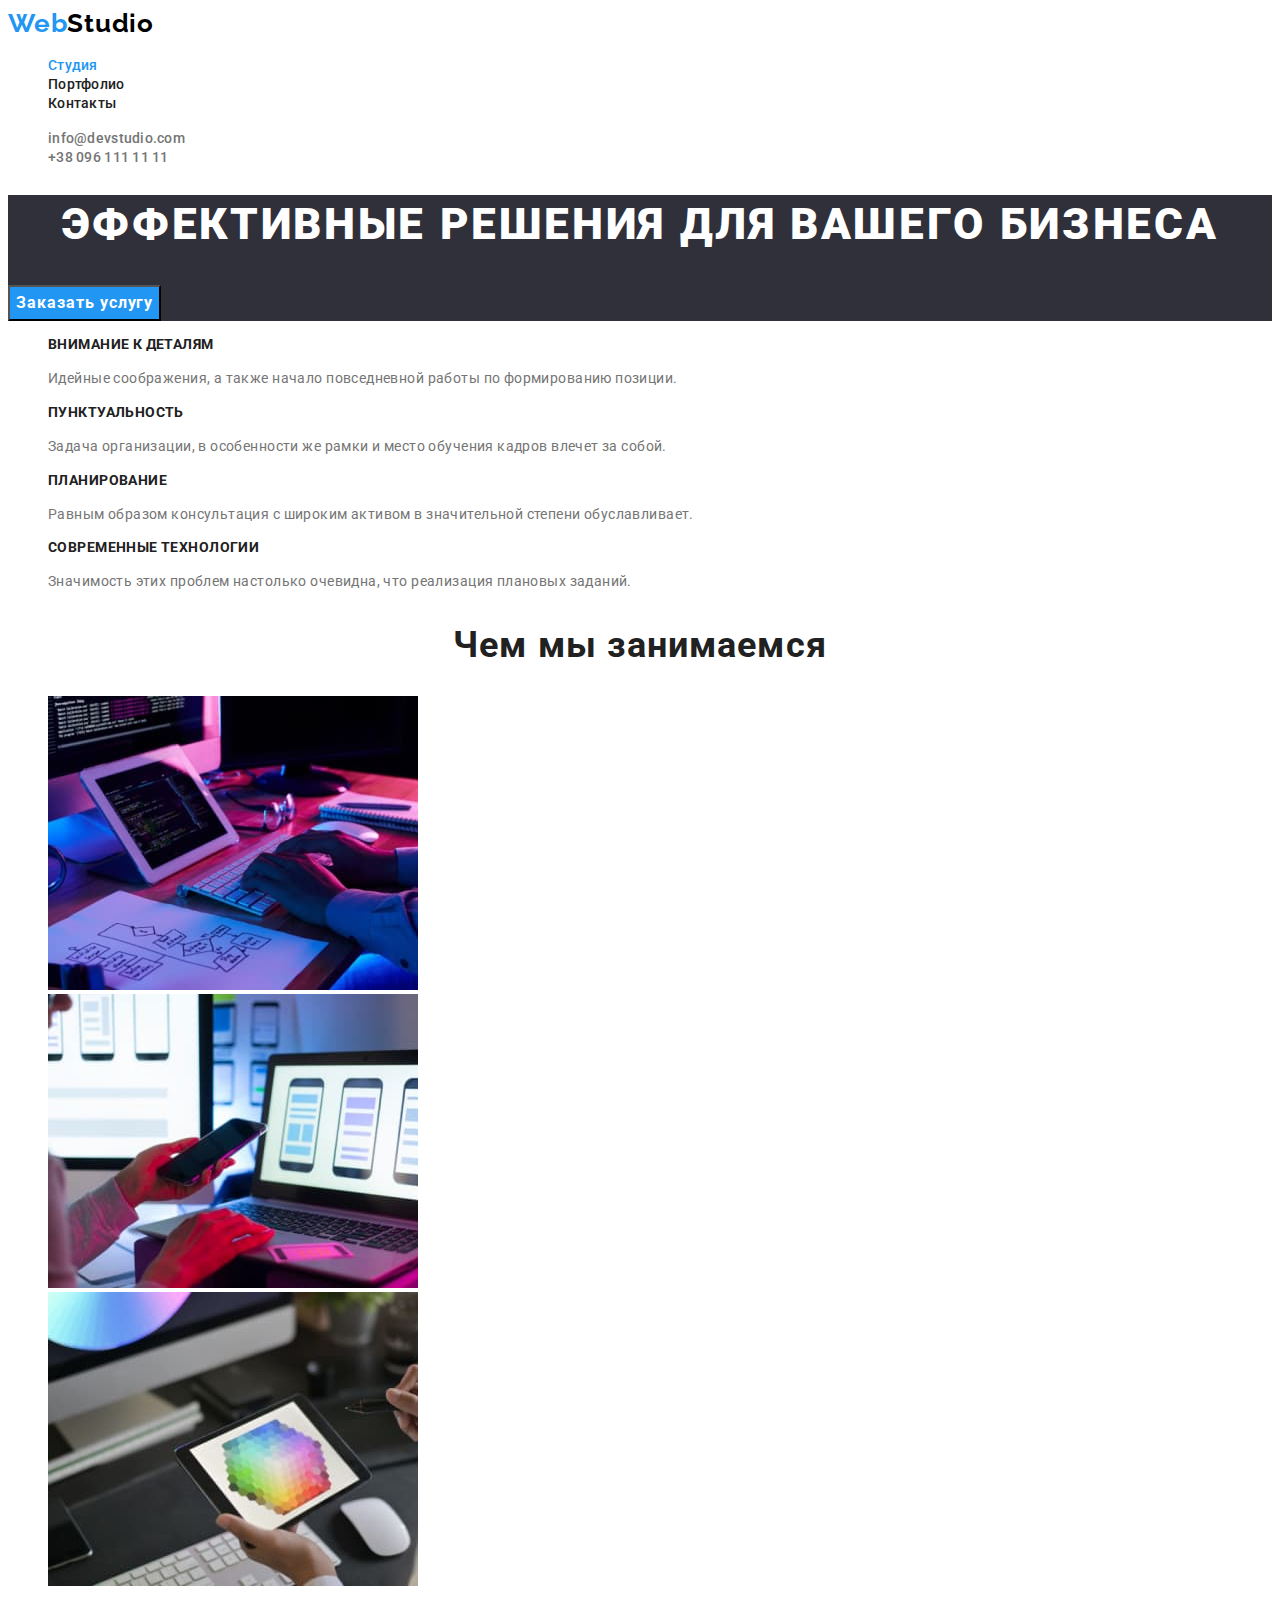
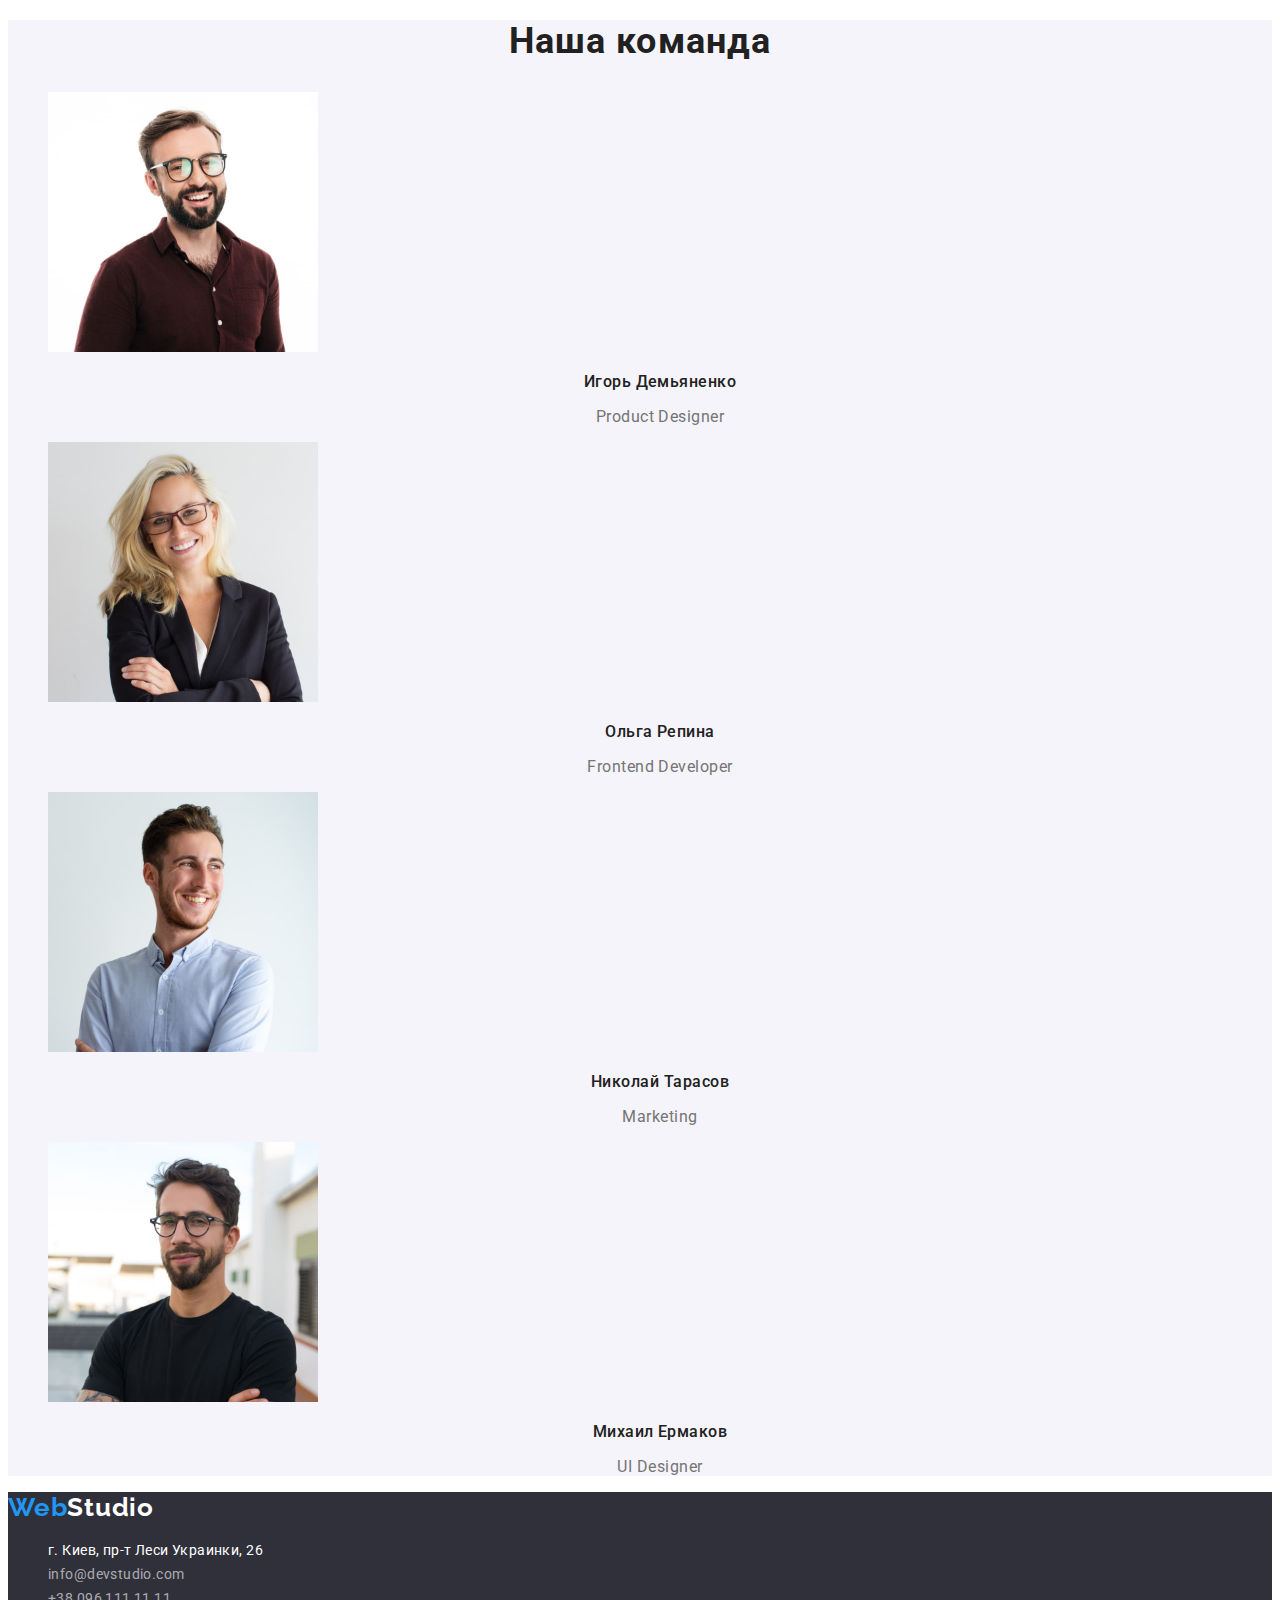
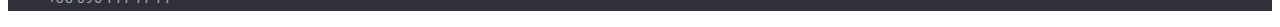
<file: index.html>
<!DOCTYPE html>
<html lang="ru">
  <head>
    <meta charset="UTF-8" />
    <meta http-equiv="X-UA-Compatible" content="IE=edge" />
    <meta name="viewport" content="width=device-width, initial-scale=1.0" />
    <link rel="preconnect" href="https://fonts.googleapis.com" />
    <link rel="preconnect" href="https://fonts.gstatic.com" crossorigin />
    <link
      href="https://fonts.googleapis.com/css2?family=Montserrat:wght@400;700&family=Raleway:wght@700&family=Roboto:wght@400;500;700;900&display=swap"
      rel="stylesheet"
    />
    <link
      rel="stylesheet"
      href="https://cdnjs.cloudflare.com/ajax/libs/modern-normalize/1.1.0/modern-normalize.min.css"
      integrity="sha512-wpPYUAdjBVSE4KJnH1VR1HeZfpl1ub8YT/NKx4PuQ5NmX2tKuGu6U/JRp5y+Y8XG2tV+wKQpNHVUX03MfMFn9Q=="
      crossorigin="anonymous"
      referrerpolicy="no-referrer"
    />
    <link rel="stylesheet" href="./css/styles.css" />
    <title>Document</title>
  </head>
  <body>
    <header class="header">
      <nav class="header-nav">
        <a href="./index.html" class="header-nav-link link" lang="en"
          >Web<span class="header-nav-text">Studio</span></a
        >
        <ul class="header-nav-list list">
          <li class="header-nav-item">
            <a href="./index.html" class="accent link">Студия</a>
          </li>
          <li class="header-nav-item">
            <a href="./portfolio.html" class="header-link link">Портфолио</a>
          </li>
          <li class="header-nav-item"><a href="#" class="header-link link">Контакты</a></li>
        </ul>
      </nav>
      <ul class="header-list list">
        <li class="header-item">
          <a href="mailto:info@devstudio.com" class="header-mail link">info@devstudio.com</a>
        </li>
        <li class="header-item">
          <a href="tel:+380961111111" class="header-tel link">+38 096 111 11 11</a>
        </li>
      </ul>
    </header>
    <main>
      <section class="presentation">
        <h1 class="presentation-title">Эффективные решения для вашего бизнеса</h1>
        <button type="button" class="presentation-btn">Заказать услугу</button>
      </section>
      <section class="benefits">
        <h2 class="benefits-title visually-hidden">Преимущества</h2>
        <ul class="benefits-list list">
          <li class="benefits-item">
            <h3 class="benefits-item-title">Внимание к деталям</h3>
            <p class="benefits-item-text">
              Идейные соображения, а также начало повседневной работы по формированию позиции.
            </p>
          </li>
          <li class="benefits-item">
            <h3 class="benefits-item-title">Пунктуальность</h3>
            <p class="benefits-item-text">
              Задача организации, в особенности же рамки и место обучения кадров влечет за собой.
            </p>
          </li>
          <li class="benefits-item">
            <h3 class="benefits-item-title">Планирование</h3>
            <p class="benefits-item-text">
              Равным образом консультация с широким активом в значительной степени обуславливает.
            </p>
          </li>
          <li class="benefits-item">
            <h3 class="benefits-item-title">Современные технологии</h3>
            <p class="benefits-item-text">
              Значимость этих проблем настолько очевидна, что реализация плановых заданий.
            </p>
          </li>
        </ul>
      </section>
      <section class="about">
        <h2 class="about-title">Чем мы занимаемся</h2>
        <ul class="about-list list">
          <li class="about-item">
            <img src="./images/box-1.jpg" alt="клавиатура" width="370" height="294" />
          </li>
          <li class="about-item">
            <img src="./images/box-2.jpg" alt="смартфон" width="370" height="294" />
          </li>
          <li class="about-item">
            <img src="./images/box-3.jpg" alt="планшет" width="370" height="294" />
          </li>
        </ul>
      </section>
      <section class="team">
        <h2 class="team-title">Наша команда</h2>
        <ul class="team-list list">
          <li class="team-item">
            <img src="./images/img-1.jpg" alt="Дизайнер продукта" width="270" height="260" />
            <h3 class="team-item-title">Игорь Демьяненко</h3>
            <p class="team-item-text" lang="en">Product Designer</p>
          </li>
          <li class="team-item">
            <img src="./images/img-2.jpg" alt="Фронтенд-разработчик" width="270" height="260" />
            <h3 class="team-item-title">Ольга Репина</h3>
            <p class="team-item-text" lang="en">Frontend Developer</p>
          </li>
          <li class="team-item">
            <img src="./images/img-3.jpg" alt="Маркетолог" width="270" height="260" />
            <h3 class="team-item-title">Николай Тарасов</h3>
            <p class="team-item-text" lang="en">Marketing</p>
          </li>
          <li class="team-item">
            <img
              src="./images/img-4.jpg"
              alt="Дизайнер пользовательского интерфейса"
              width="270"
              height="260"
            />
            <h3 class="team-item-title">Михаил Ермаков</h3>
            <p class="team-item-text" lang="en">UI Designer</p>
          </li>
        </ul>
      </section>
    </main>
    <footer class="footer">
      <a href="./index.html" class="footer-link link" lang="en"
        >Web<span class="footer-text">Studio</span></a
      >
      <address class="footer-address">
        <ul class="footer-address-list list">
          <li class="footer-address-item">
            <a
              href="https://goo.gl/maps/JhfwHKGLVPpdM8U38"
              class="footer-address-link link"
              target="_blank"
              rel="noopener nofollow noreferrer"
              >г. Киев, пр-т Леси Украинки, 26</a
            >
          </li>
          <li class="footer-address-item">
            <a href="mailto:info@devstudio.com" class="footer-mail link">info@devstudio.com</a>
          </li>
          <li class="footer-address-item">
            <a href="tel:+380961111111" class="footer-tel link">+38 096 111 11 11</a>
          </li>
        </ul>
      </address>
    </footer>
  </body>
</html>
</file>
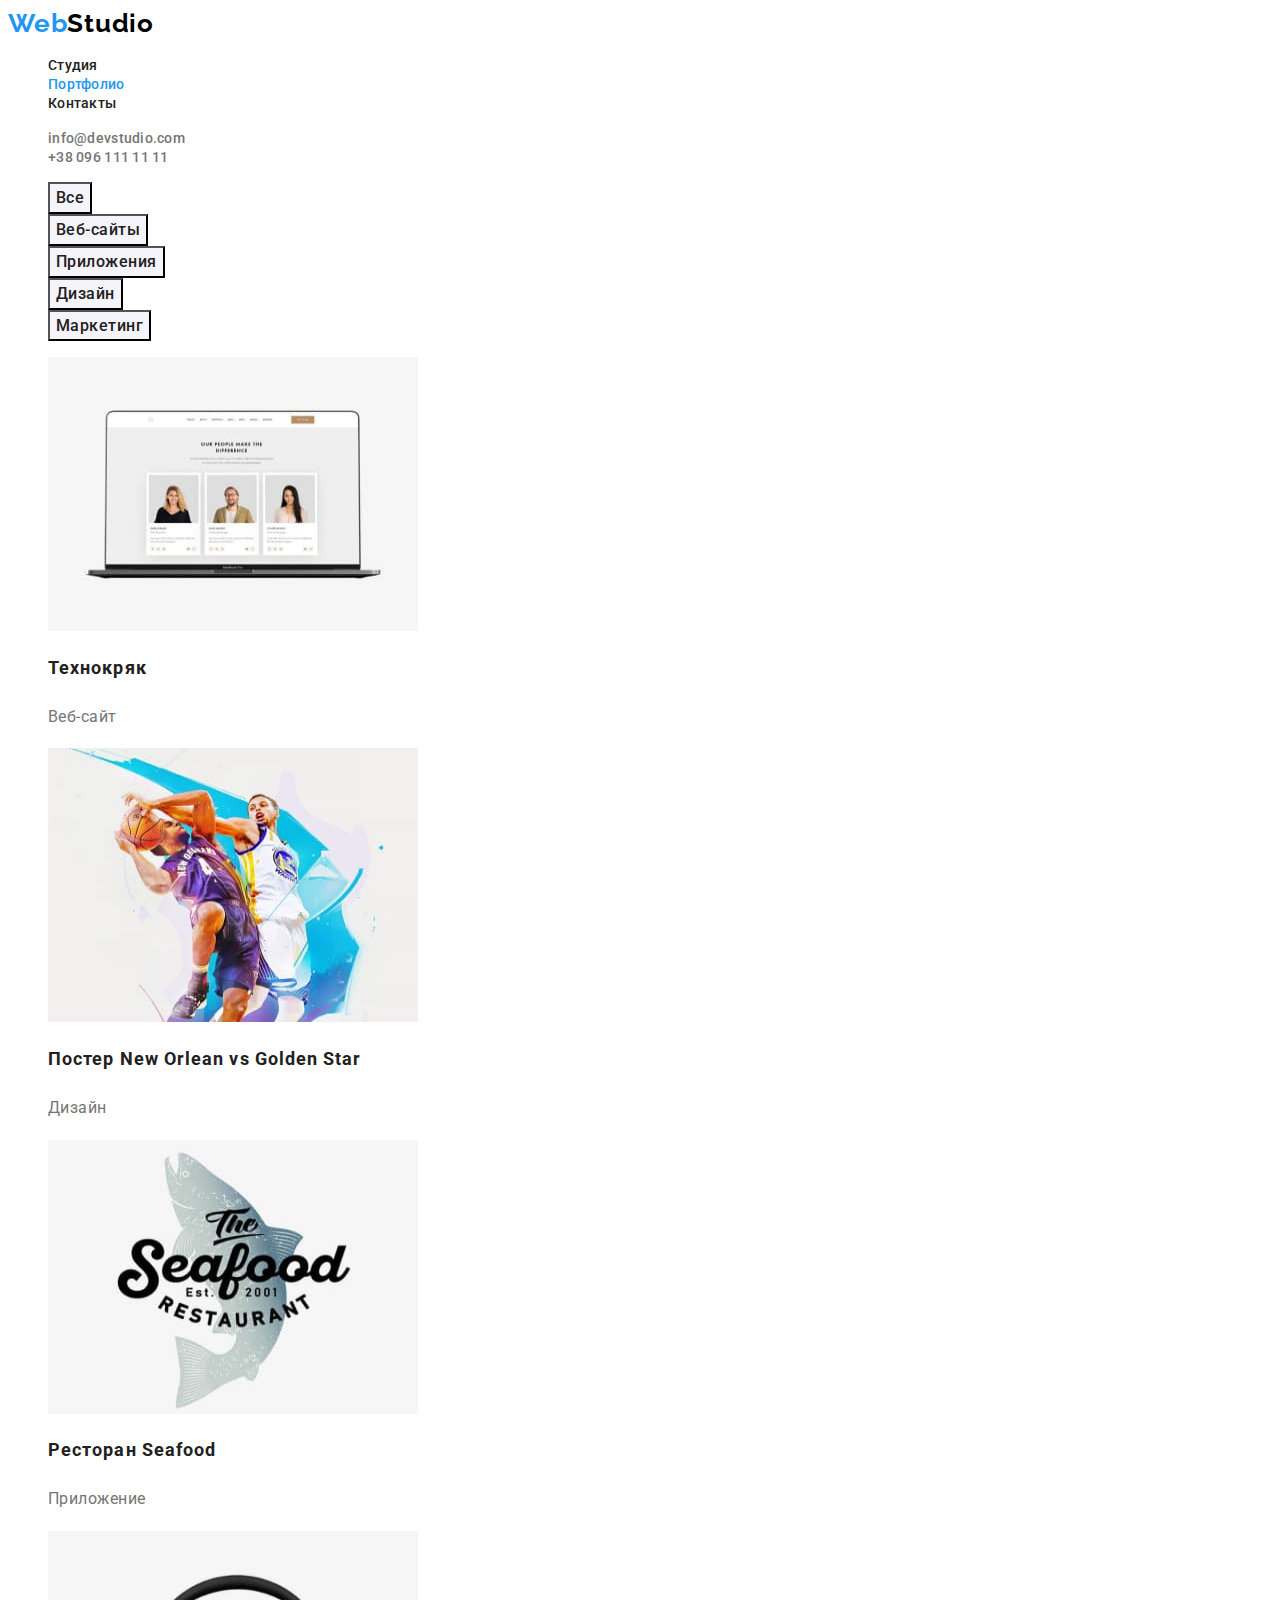
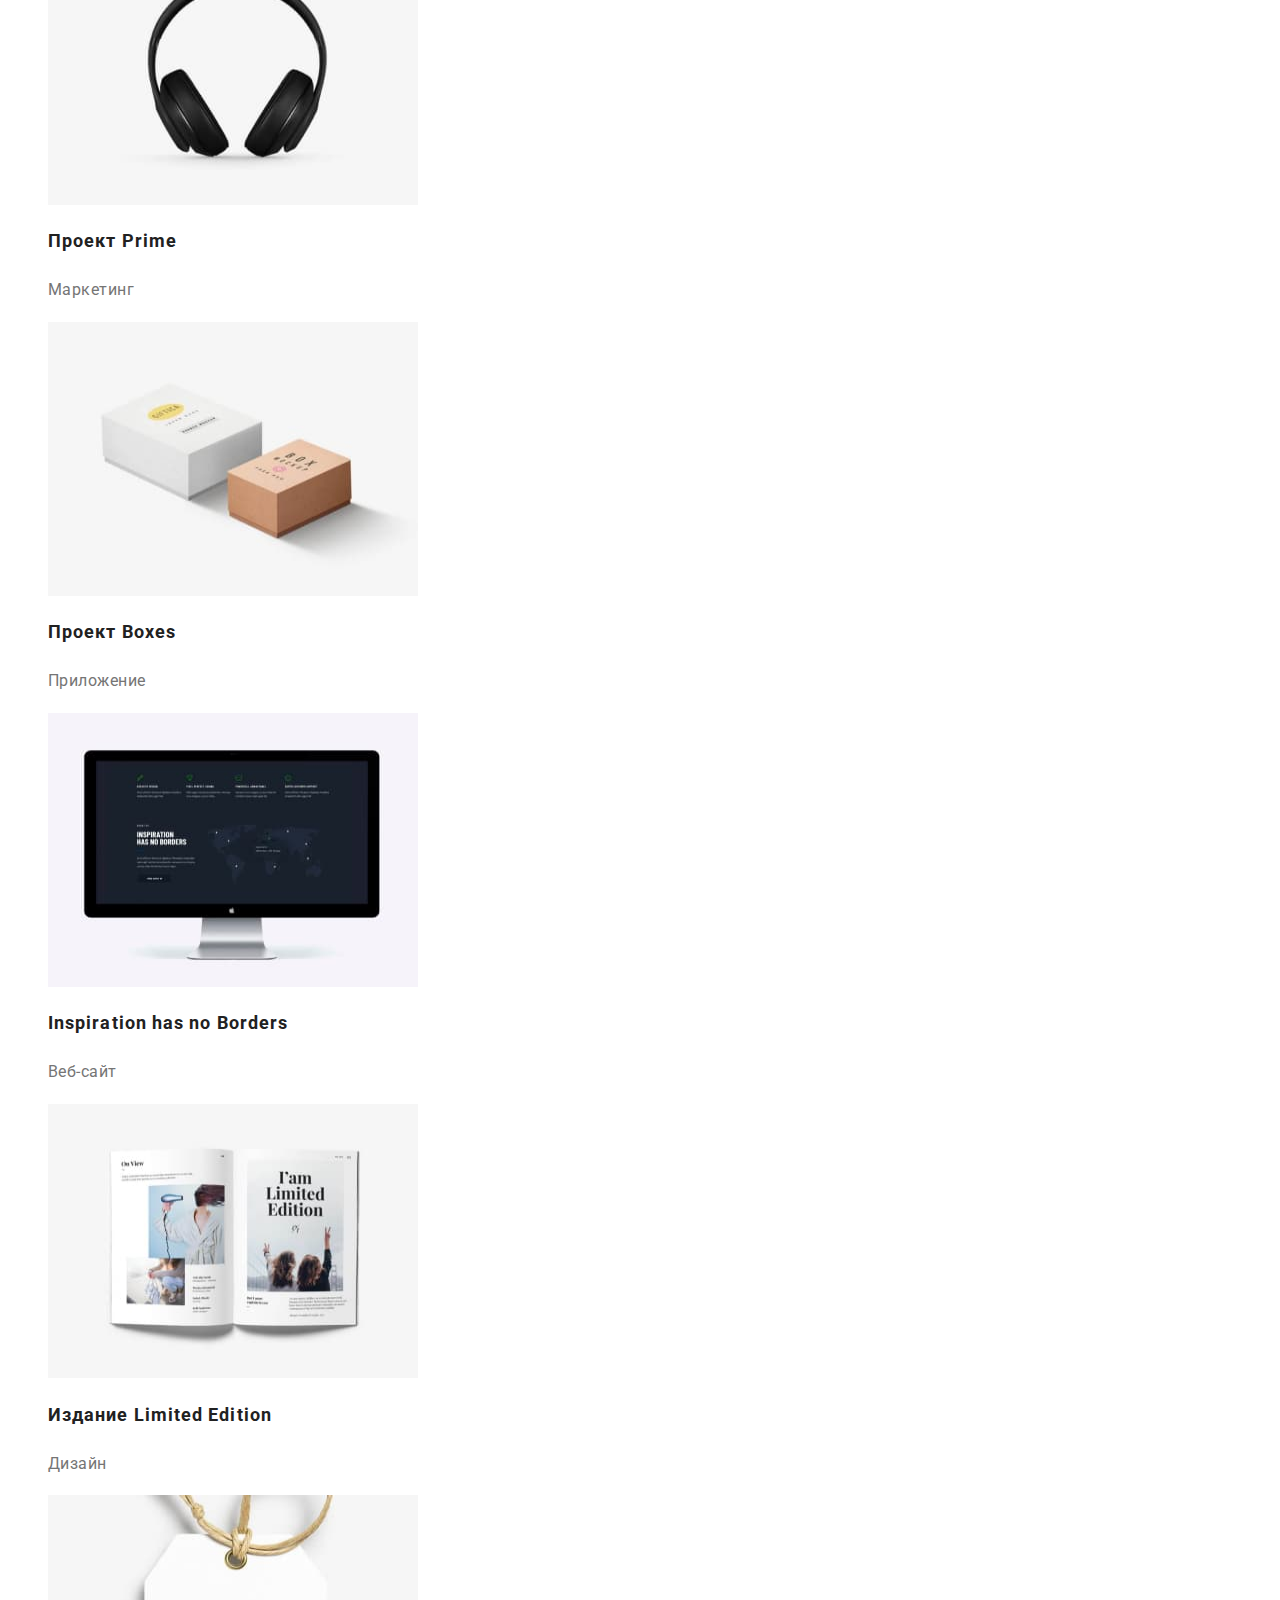
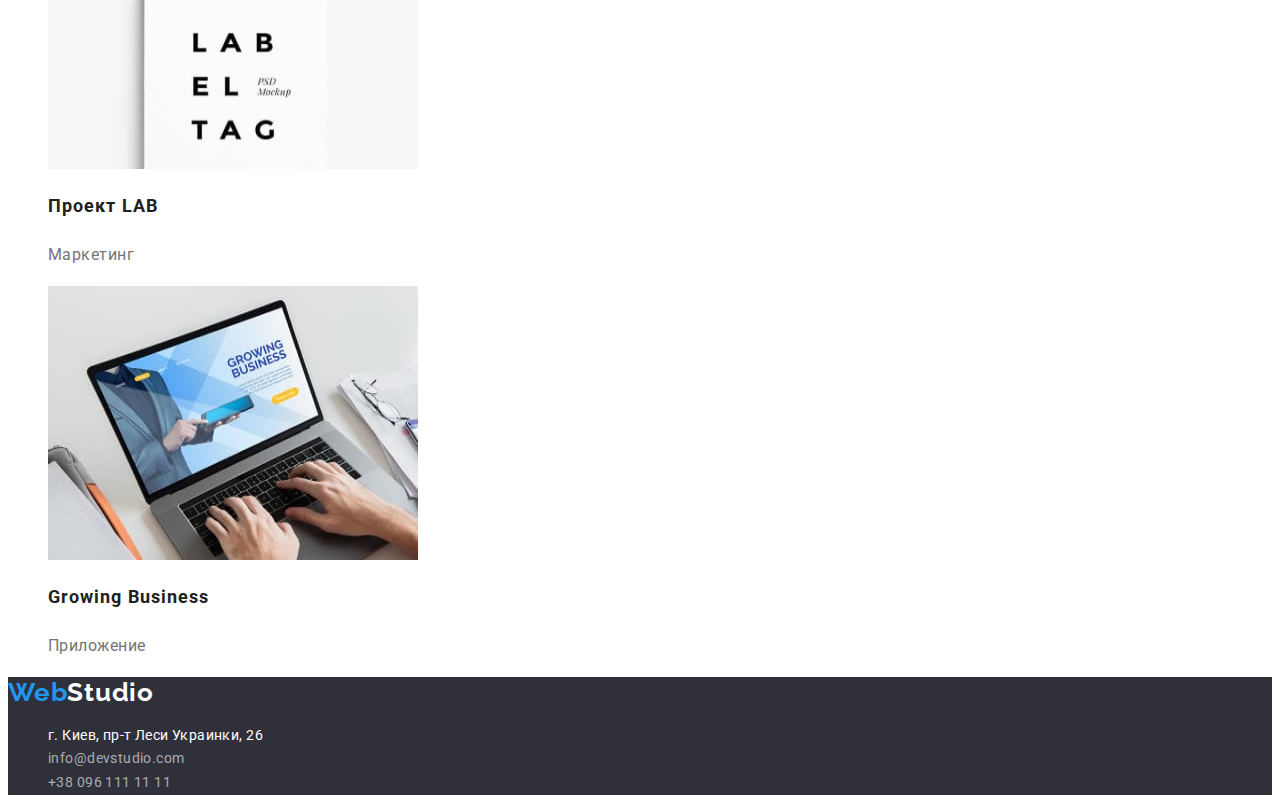
<file: portfolio.html>
<!DOCTYPE html>
<html lang="ru">
  <head>
    <meta charset="UTF-8" />
    <meta http-equiv="X-UA-Compatible" content="IE=edge" />
    <meta name="viewport" content="width=device-width, initial-scale=1.0" />
    <link rel="preconnect" href="https://fonts.googleapis.com" />
    <link rel="preconnect" href="https://fonts.gstatic.com" crossorigin />
    <link
      href="https://fonts.googleapis.com/css2?family=Montserrat:wght@400;700&family=Raleway:wght@700&family=Roboto:wght@400;500;700;900&display=swap"
      rel="stylesheet"
    />
    <link
      rel="stylesheet"
      href="https://cdnjs.cloudflare.com/ajax/libs/modern-normalize/1.1.0/modern-normalize.min.css"
      integrity="sha512-wpPYUAdjBVSE4KJnH1VR1HeZfpl1ub8YT/NKx4PuQ5NmX2tKuGu6U/JRp5y+Y8XG2tV+wKQpNHVUX03MfMFn9Q=="
      crossorigin="anonymous"
      referrerpolicy="no-referrer"
    />
    <link rel="stylesheet" href="./css/styles.css" />
    <title>Document</title>
  </head>
  <body>
    <header class="header">
      <nav class="header-nav">
        <a href="./index.html" class="header-nav-link link" lang="en"
          >Web<span class="header-nav-text">Studio</span></a
        >
        <ul class="header-nav-list list">
          <li class="header-nav-item">
            <a href="./index.html" class="header-link link">Студия</a>
          </li>
          <li class="header-nav-item">
            <a href="./portfolio.html" class="accent link">Портфолио</a>
          </li>
          <li class="header-nav-item"><a href="#" class="header-link link">Контакты</a></li>
        </ul>
      </nav>
      <ul class="header-list list">
        <li class="header-item">
          <a href="mailto:info@devstudio.com" class="header-mail link">info@devstudio.com</a>
        </li>
        <li class="header-item">
          <a href="tel:+380961111111" class="header-tel link">+38 096 111 11 11</a>
        </li>
      </ul>
    </header>
    <main class="portfolio-main">
      <section class="portfolio">
        <h1 class="portfolio-title visually-hidden">Портфолио</h1>
        <ul class="portfolio-list list">
          <li class="portfolio-item"><button type="button" class="portfolio-btn">Все</button></li>
          <li class="portfolio-item">
            <button type="button" class="portfolio-btn">Веб-сайты</button>
          </li>
          <li class="portfolio-item">
            <button type="button" class="portfolio-btn">Приложения</button>
          </li>
          <li class="portfolio-item">
            <button type="button" class="portfolio-btn">Дизайн</button>
          </li>
          <li class="portfolio-item">
            <button type="button" class="portfolio-btn">Маркетинг</button>
          </li>
        </ul>
        <ul class="portfolio-second-list list">
          <li class="second-list-item">
            <img src="./images/portfolio-1.jpg" alt="Ноутбук" width="370" height="274" />
            <h2 class="second-list-title">Технокряк</h2>
            <p class="second-list-text">Веб-сайт</p>
          </li>
          <li class="second-list-item">
            <img src="./images/portfolio-2.jpg" alt="Постер баскетбол" width="370" height="274" />
            <h2 class="second-list-title">
              Постер <span lang="en">New Orlean vs Golden Star</span>
            </h2>
            <p class="second-list-text">Дизайн</p>
          </li>
          <li class="second-list-item">
            <img src="./images/portfolio-3.jpg" alt="Постер ресторан" width="370" height="274" />
            <h2 class="second-list-title">Ресторан <span lang="en">Seafood</span></h2>
            <p class="second-list-text">Приложение</p>
          </li>
          <li class="second-list-item">
            <img src="./images/portfolio-4.jpg" alt="Наушники" width="370" height="274" />
            <h2 class="second-list-title">Проект <span lang="en">Prime</span></h2>
            <p class="second-list-text">Маркетинг</p>
          </li>
          <li class="second-list-item">
            <img src="./images/portfolio-5.jpg" alt="Коробки" width="370" height="274" />
            <h2 class="second-list-title">Проект <span lang="en">Boxes</span></h2>
            <p class="second-list-text">Приложение</p>
          </li>
          <li class="second-list-item">
            <img src="./images/portfolio-6.jpg" alt="Вдохновение" width="370" height="274" />
            <h2 class="second-list-title" lang="en">Inspiration has no Borders</h2>
            <p class="second-list-text">Веб-сайт</p>
          </li>
          <li class="second-list-item">
            <img src="./images/portfolio-7.jpg" alt="Журнал" width="370" height="274" />
            <h2 class="second-list-title">Издание <span lang="en">Limited Edition</span></h2>
            <p class="second-list-text">Дизайн</p>
          </li>
          <li class="second-list-item">
            <img src="./images/portfolio-8.jpg" alt="Этикетка" width="370" height="274" />
            <h2 class="second-list-title">Проект <span lang="en">LAB</span></h2>
            <p class="second-list-text">Маркетинг</p>
          </li>
          <li class="second-list-item">
            <img src="./images/portfolio-9.jpg" alt="Постер Бизнес" width="370" height="274" />
            <h2 class="second-list-title" lang="en">Growing Business</h2>
            <p class="second-list-text">Приложение</p>
          </li>
        </ul>
      </section>
    </main>
    <footer class="footer">
      <a href="./index.html" class="footer-link link" lang="en"
        >Web<span class="footer-text">Studio</span></a
      >
      <address class="footer-address">
        <ul class="footer-address-list list">
          <li class="footer-address-item">
            <a
              href="https://goo.gl/maps/JhfwHKGLVPpdM8U38"
              class="footer-address-link link"
              target="_blank"
              rel="noopener nofollow noreferrer"
              >г. Киев, пр-т Леси Украинки, 26</a
            >
          </li>
          <li class="footer-address-item">
            <a href="mailto:info@devstudio.com" class="footer-mail link">info@devstudio.com</a>
          </li>
          <li class="footer-address-item">
            <a href="tel:+380961111111" class="footer-tel link">+38 096 111 11 11</a>
          </li>
        </ul>
      </address>
    </footer>
  </body>
</html>
</file>
<file: css/styles.css>
:root {
  --accent-color: #2196f3;
  --main-title-color: #ffffff;
  --title-color: #212121;
  --text-color: #757575;
  --background-color: #2f303a;
  --second-background-color: #f5f4fa;
  --footer-link-color: rgba(255, 255, 255, 0.6);
}
body {
  font-family: 'Roboto', sans-serif;
  color: #212121;
}
.list {
  list-style: none;
}
.link {
  text-decoration: none;
  font-style: normal;
}

.visually-hidden {
  position: absolute;
  white-space: nowrap;
  width: 1px;
  height: 1px;
  overflow: hidden;
  border: 0;
  padding: 0;
  clip: rect(0 0 0 0);
  clip-path: inset(50%);
  margin: -1px;
}
/*----------------------HEADER------------------*/

.header {
  background-color: var(--main-title-color);
}
.header-nav {
}
.header-nav-link {
  font-family: 'Raleway', sans-serif;
  font-weight: 700;
  font-size: 26px;
  line-height: 1.19;
  letter-spacing: 0.03em;
  color: var(--accent-color);
}
.header-nav-text {
  font-family: 'Raleway', sans-serif;
  font-weight: 700;
  font-size: 26px;
  line-height: 1.19;
  letter-spacing: 0.03em;
  color: #000000;
}
.header-nav-list {
}
.header-nav-item {
}

.accent {
  font-weight: 500;
  font-size: 14px;
  line-height: 1.14;
  letter-spacing: 0.02em;
  color: var(--accent-color);
}

.header-link {
  font-weight: 500;
  font-size: 14px;
  line-height: 1.14;
  letter-spacing: 0.02em;
  color: var(--title-color);
}

.header-list {
}
.header-item {
}
.header-mail {
  font-weight: 500;
  font-size: 14px;
  line-height: 1.14;
  letter-spacing: 0.02em;
  color: var(--text-color);
}
.header-tel {
  font-weight: 500;
  font-size: 14px;
  line-height: 1.14;
  letter-spacing: 0.02em;
  color: var(--text-color);
}
.accent:hover,
.accent:focus,
.header-link:hover,
.header-link:focus,
.header-mail:hover,
.header-mail:focus,
.header-tel:hover,
.header-tel:focus {
  color: var(--accent-color);
}
/*------------------------PRESENTATION------------------*/

.presentation {
  background-color: var(--background-color);
}
.presentation-title {
  font-weight: 900;
  font-size: 44px;
  line-height: 1.36;
  text-align: center;
  letter-spacing: 0.06em;
  text-transform: uppercase;
  color: var(--main-title-color);
}
.presentation-btn {
  font-family: inherit;
  font-weight: 700;
  font-size: 16px;
  line-height: 1.88;
  display: flex;
  align-items: center;
  text-align: center;
  letter-spacing: 0.06em;
  color: var(--main-title-color);
  background-color: var(--accent-color);
  cursor: pointer;
}
/*-------------------------BENEFITS--------------------*/

.benefits {
}
.benefits-title {
}
.benefits-list {
}
.benefits-item {
}
.benefits-item-title {
  font-weight: 700;
  font-size: 14px;
  line-height: 1.14;
  letter-spacing: 0.03em;
  text-transform: uppercase;
}
.benefits-item-text {
  font-size: 14px;
  line-height: 1.71;
  letter-spacing: 0.03em;
  color: var(--text-color);
}
/*-------------------ABOUT--------------------------*/

.about {
}
.about-title {
  font-weight: 700;
  font-size: 36px;
  line-height: 1.17;
  text-align: center;
  letter-spacing: 0.03em;
}
.about-list {
}
.about-item {
}
/*---------------------TEAM--------------------*/

.team {
  background-color: var(--second-background-color);
}
.team-title {
  font-weight: 700;
  font-size: 36px;
  line-height: 1.17;
  text-align: center;
  letter-spacing: 0.03em;
}
.team-list {
}
.team-item {
}
.team-item-title {
  font-weight: 500;
  font-size: 16px;
  line-height: 1.19;
  text-align: center;
  letter-spacing: 0.03em;
}
.team-item-text {
  font-size: 16px;
  line-height: 1.19;
  text-align: center;
  letter-spacing: 0.03em;
  color: var(--text-color);
}
/*-------------------------FOOTER-------------------*/

.footer {
  background-color: var(--background-color);
}
.footer-link {
  font-family: 'Raleway', sans-serif;
  font-weight: 700;
  font-size: 26px;
  line-height: 1.19;
  letter-spacing: 0.03em;
  color: var(--accent-color);
}
.footer-text {
  font-family: 'Raleway', sans-serif;
  font-weight: 700;
  font-size: 26px;
  line-height: 1.19;
  letter-spacing: 0.03em;
  color: var(--main-title-color);
}
.footer-address {
}
.footer-address-list {
}
.footer-address-item {
}
.footer-address-link {
  font-size: 14px;
  line-height: 1.71;
  letter-spacing: 0.03em;
  color: var(--main-title-color);
}
.footer-mail {
  font-size: 14px;
  line-height: 1.71;
  letter-spacing: 0.03em;
  color: var(--footer-link-color);
}
.footer-tel {
  font-size: 14px;
  line-height: 1.71;
  letter-spacing: 0.03em;
  color: var(--footer-link-color);
}
.footer-address-link:hover,
.footer-address-link:focus,
.footer-mail:hover,
.footer-mail:focus,
.footer-tel:hover,
.footer-tel:focus {
  color: var(--accent-color);
}
/*--------------------PORTFOLIO--------------------*/
.portfolio-main {
}
.portfolio-title {
}
.portfolio {
}
.portfolio-list {
}
.portfolio-item {
}
.portfolio-btn {
  font-family: inherit;
  font-weight: 500;
  font-size: 16px;
  line-height: 1.62;
  text-align: center;
  letter-spacing: 0.03em;
  color: var(--title-color);
  background-color: var(--second-background-color);
  cursor: pointer;
}

.portfolio-btn:hover,
.portfolio-btn:focus {
  color: var(--main-title-color);
  background-color: var(--accent-color);
}
.portfolio-second-list {
}
.second-list-item {
}
.second-list-title {
  font-weight: 700;
  font-size: 18px;
  line-height: 2;
  letter-spacing: 0.06em;
  color: var(--title-color);
}
.second-list-text {
  font-size: 16px;
  line-height: 1.88;
  letter-spacing: 0.03em;
  color: var(--text-color);
}
</file>
